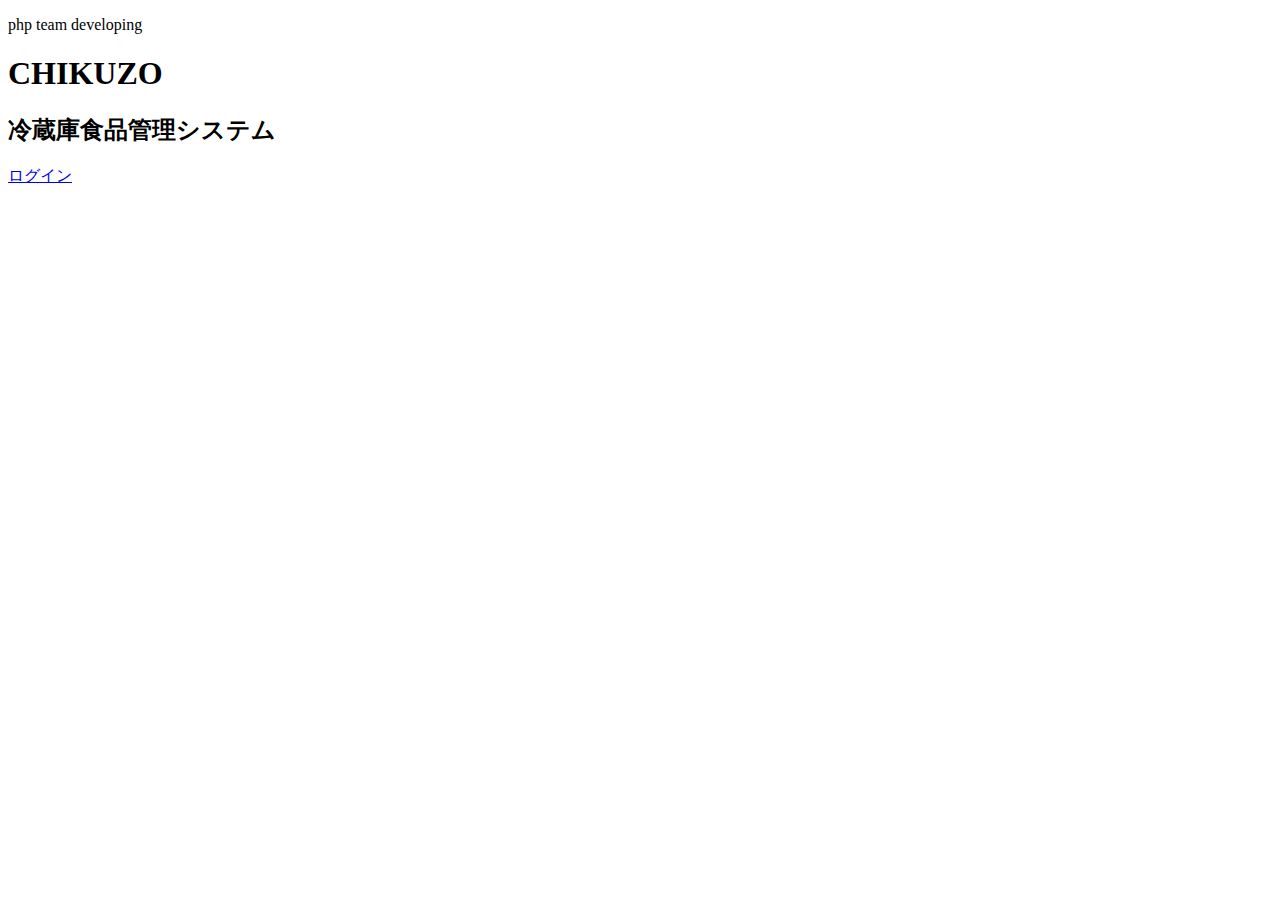
<file: index.html>
<!DOCTYPE html>
<html lang="en">

<head>
    <meta charset="UTF-8">
    <meta http-equiv="X-UA-Compatible" content="IE=edge">
    <meta name="viewport" content="width=device-width, initial-scale=1.0">
    <title>Document</title>
</head>

<body>
    <p>php team developing</p>
    <h1>CHIKUZO</h1>
    <h2>冷蔵庫食品管理システム</h2>
    <a href="user_login.php">ログイン</a>

</body>

</html>
</file>
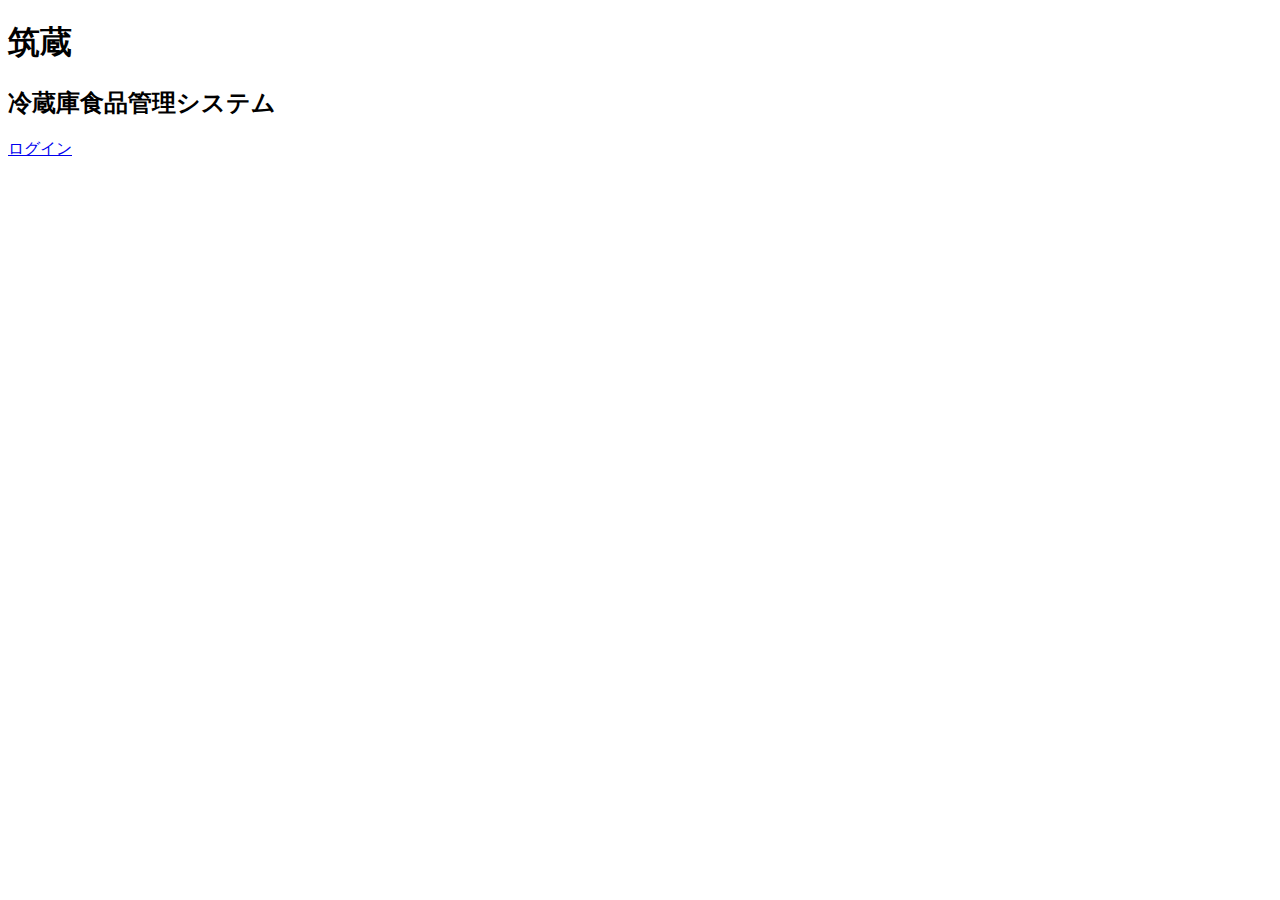
<file: teamdev_index.html>
<!DOCTYPE html>
<html lang="en">

<head>
    <meta charset="UTF-8">
    <meta http-equiv="X-UA-Compatible" content="IE=edge">
    <meta name="viewport" content="width=device-width, initial-scale=1.0">
    <title>Document</title>
</head>

<body>
    <h1>筑蔵</h1>
    <h2>冷蔵庫食品管理システム</h2>
    <a href="user_login.php">ログイン</a>
</body>

</html>
</file>
